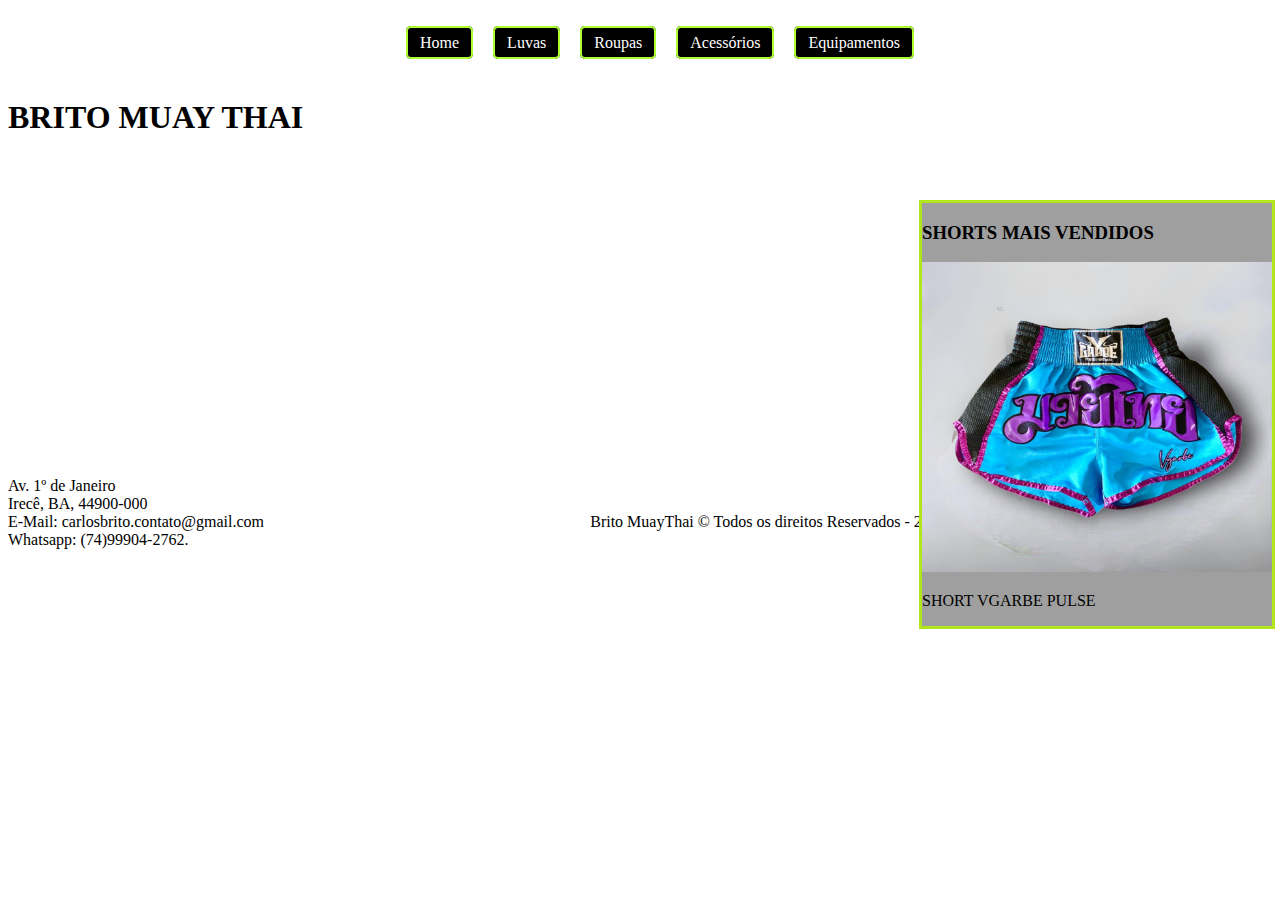
<file: index.html>
<!DOCTYPE html>
<html lang="en">
<head>
    <meta charset="UTF-8">
    <meta http-equiv="X-UA-Compatible" content="IE=edge">
    <meta name="viewport" content="width=device-width, initial-scale=1.0">
    <title>Brito Muay-Thai</title>
    <link rel="stylesheet" href="./style.css">
</head>
<link rel="icon" href="./assets/britomthai.png">
<body>
    <header>
        <div class="menu">
            <nav>
                <ul type="circle">
                    <li><a href="/index.html">Home</a></li>
                    <li><a href="">Luvas</a></li>
                    <li><a href="/pulse.html">Roupas</a></li>
                    <li><a href="">Acessórios</a></li>
                    <li><a href="">Equipamentos</a></li>
                </ul>
            </nav>
        </div>

    </header>

    <h1>BRITO MUAY THAI</h1>

    <section>
        <iframe id="video" width="560" height="315" src="https://www.youtube.com/embed/VGUlbKjlMBk" title="YouTube video player" frameborder="0" allow="accelerometer; autoplay; clipboard-write; encrypted-media; gyroscope; picture-in-picture; web-share" allowfullscreen></iframe>
    </section>

    <aside id="pulse">
        <h3>SHORTS MAIS VENDIDOS</h3>
        <img id="shorts2" src="assets/kit vgarbe2.jpg" alt="SHORT VGARBE PULSE" width="350" height="310">
        <p>SHORT VGARBE PULSE</p>
    </aside>

    <footer> 
        <adress>
        Av. 1º de Janeiro<br>Irecê, BA, 44900-000<br>E-Mail: carlosbrito.contato@gmail.com<br>Whatsapp: (74)99904-2762.
      </adress>
      <div id="direitos"><p><br>Brito MuayThai © Todos os direitos Reservados - 2023</p></div>
    </footer>


</body>
</html>
</file>
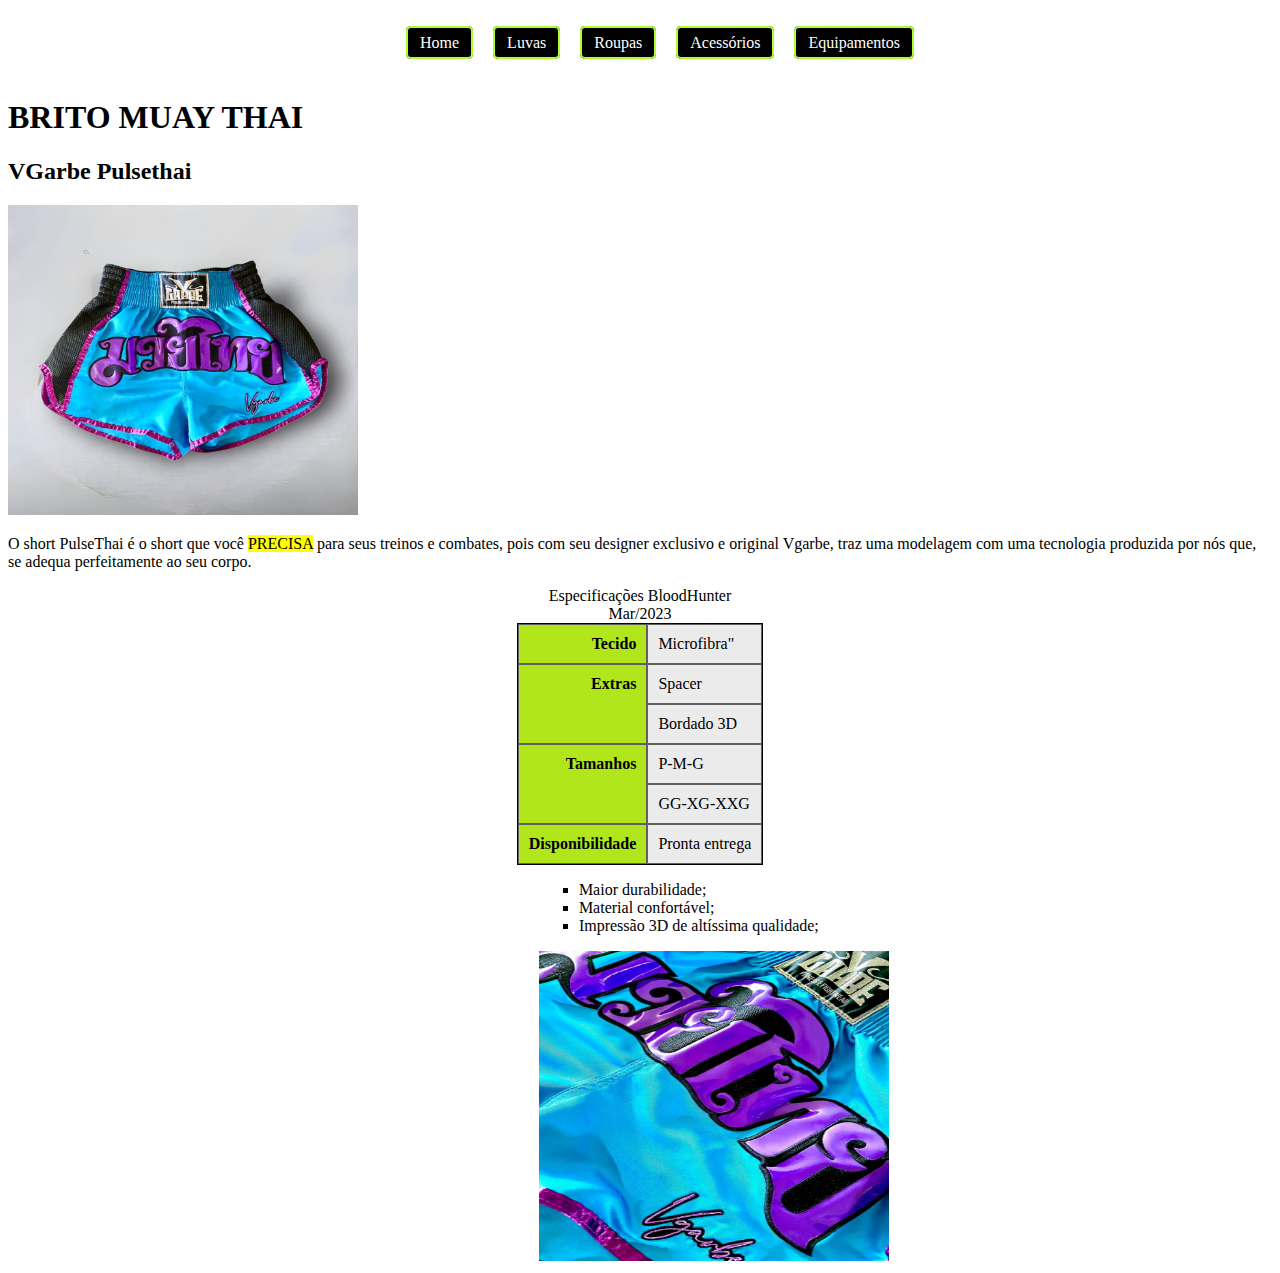
<file: pulse.html>
<!DOCTYPE html>
<html lang="en">
<head>
    <meta charset="UTF-8">
    <meta http-equiv="X-UA-Compatible" content="IE=edge">
    <meta name="viewport" content="width=device-width, initial-scale=1.0">
    <title>SHORT VGARBE PULSEt</title>
    <link rel="stylesheet" href="./style.css">
</head>
<link rel="icon" href="./assets/britomthai.png">
<body>
    <header>
        <div class="menu">
            <nav>
                <ul type="circle">
                    <li><a href="/index.html">Home</a></li>
                    <li><a href="">Luvas</a></li>
                    <li><a href="/pulse.html">Roupas</a></li>
                    <li><a href="">Acessórios</a></li>
                    <li><a href="">Equipamentos</a></li>
                </ul>
            </nav>
        </div>

    </header>

    <h1>BRITO MUAY THAI</h1>

    <section><div class="table-content">
        <h2>VGarbe Pulsethai</h2>
    <img id="shorts" src="assets/kit vgarbe2.jpg" alt="SHORT VGARBE PULSER FRENTE" width="350" height="310">
    <p>O short PulseThai é o short que você <mark>PRECISA</mark> para seus treinos e combates, pois com seu designer exclusivo e original Vgarbe, traz uma modelagem com uma tecnologia produzida por nós que, se adequa perfeitamente ao seu corpo.</p>
        
        <table>
            <caption>Especificações BloodHunter <span>Mar/2023</span></caption>
                    <tr><td class="ce">Tecido</td>   <td class="cd">Microfibra"</td></tr>
                    <tr><td class="ce" rowspan="2">Extras</td>   <td class="cd">Spacer</td></tr>
                    <tr><td class="cd">Bordado 3D</td></tr>
                    <tr><td class="ce" rowspan="2">Tamanhos</td>   <td class="cd">P-M-G</td></tr>
                    <tr><td class="cd">GG-XG-XXG</td></tr>
                    <tr><td class="ce">Disponibilidade</td>   <td class="cd">Pronta entrega</td></tr>
        </table>

        <ul id="vantagens" type="square">
            <li>Maior durabilidade;</li>
            <li>Material confortável;</li>
            <li>Impressão 3D de altíssima qualidade;</li>
        </ul>
        <img id="bordado" src="assets/vgarbe3.jpg" alt="SHORT VGARBE PULSER BORDADO" width="350" height="310">
    </div></section>
</body>
</html>
</file>
<file: style.css>
.menu{
    margin: 0 auto;
    display: flex;
    align-items: center;
    flex-direction: column;
}

#direitos{
    margin: auto;  
}

#bordado{
    margin-left: 42%;
    margin-right: 42%;
}

#vantagens{
    align-items: center;
    margin-left: 42%;
}

#video{
    margin-left: 42%;
    margin-right: 42%;
}

#pulse{
    position: fixed;
            top: 0;
            right: 0;
    margin-top: 200px;
    margin-right: 5px;

    display: block;
    border: 3px solid #b1e61d;
    width: 350px;
    background-color: #9f9f9f;
    cursor: pointer;
}

nav {
    display: flex;
    flex-direction: row;
    justify-content: space-between;
}

nav ul {
    display: flex;
    flex-direction: row;
}

nav ul li {
    list-style: none;
    padding: 10px;
    cursor: pointer;
}

nav ul li a {
    text-decoration: none;
    color: white;
    border: 2px solid greenyellow;
    border-radius: 5px;
    background-color: black;
    padding-left: 12px;
    padding-right: 12px;
    padding-top: 6px;
    padding-bottom: 6px;
}

nav ul li a:hover{
    background-color: #b1e61d;
    color: #000000;
    border-color: #9f9f9f;
}

table{
    border: 1px solid black;
    margin-left: auto;
    margin-right: auto;
    border-spacing: 0px;
}

table td{
    border: 1px solid #606060;
    padding: 10px;
    text-align: right;
    vertical-align: top;
}

table td.ce{
    color: #000000;
    background-color: #b1e61d;
    vertical-align: top;
    font-weight: bold;
    text-align: right;
}

table td.cd{
    background-color: #ebebeb;
    text-align: left;
}

footer{
    display: flex;
}
</file>
